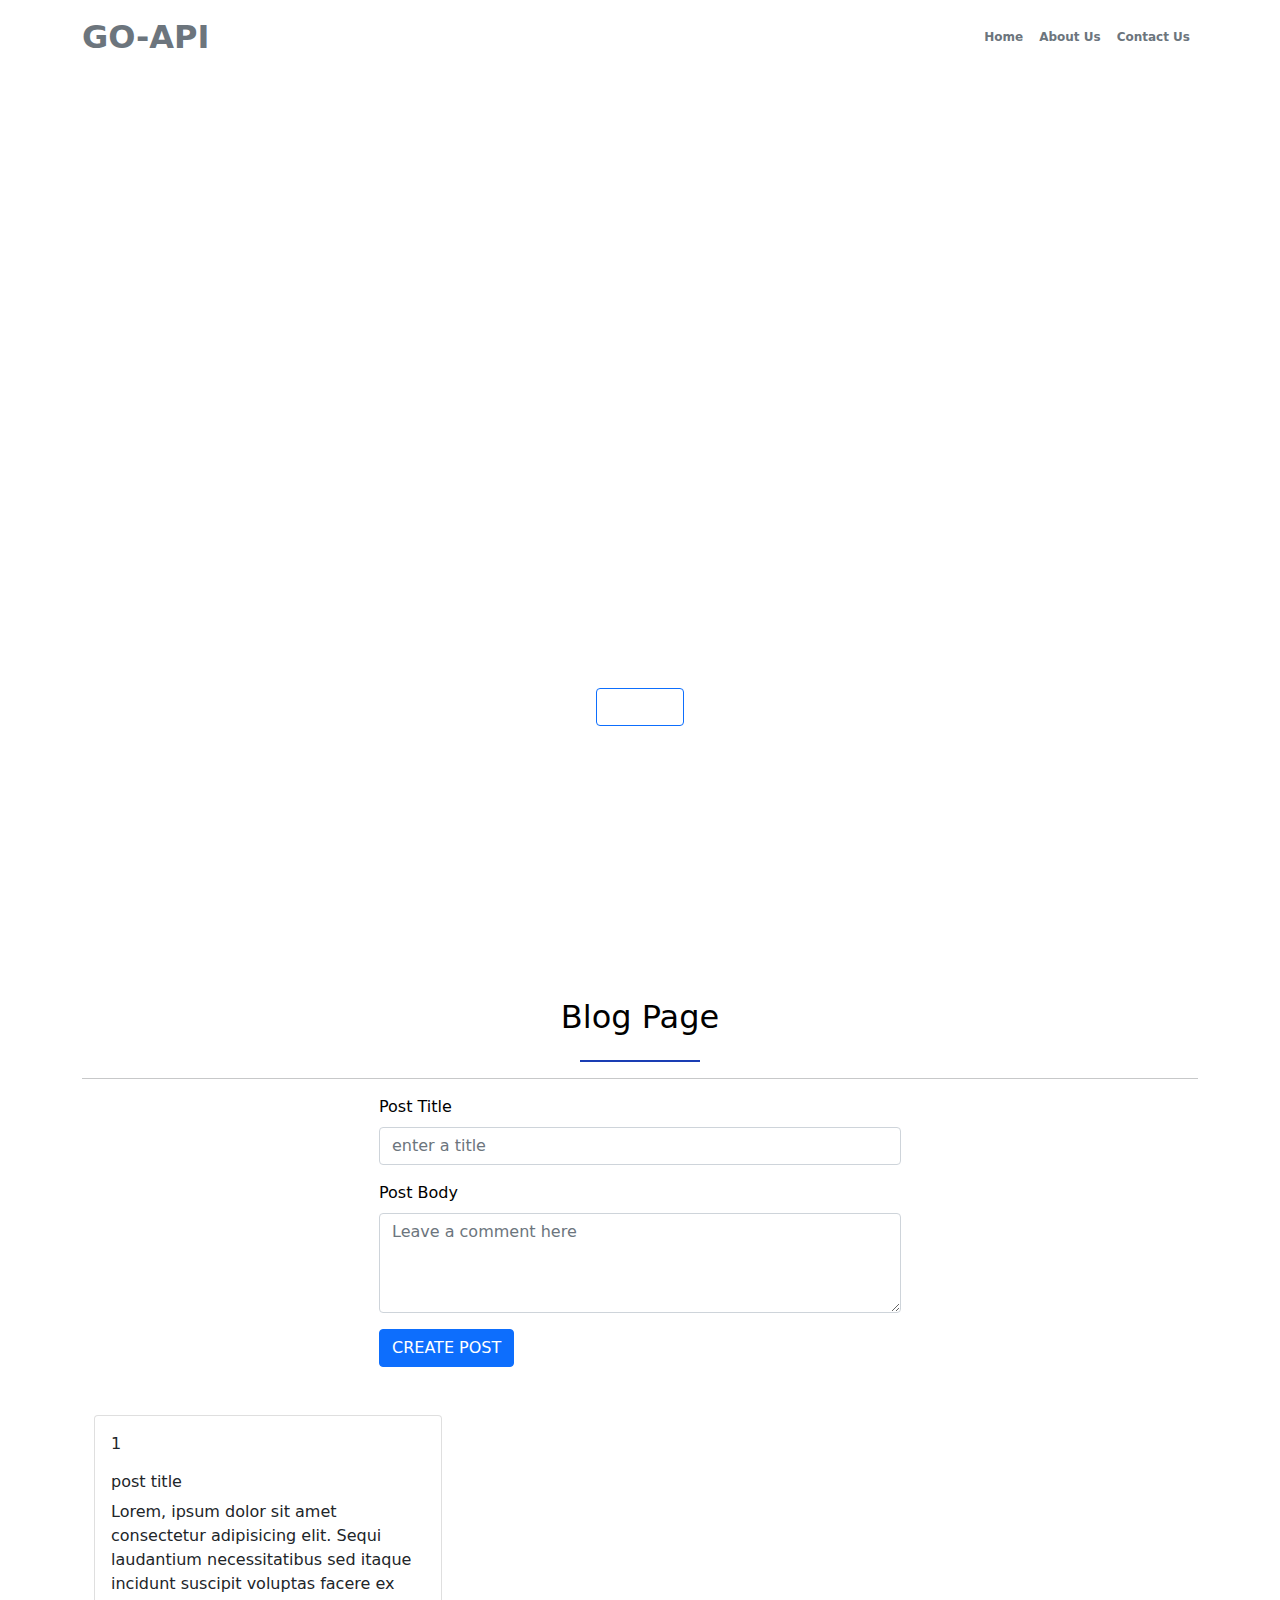
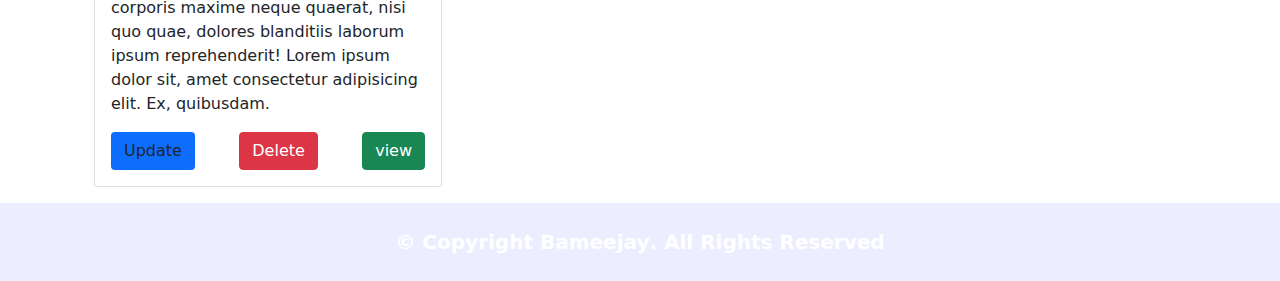
<file: index.html>
<!DOCTYPE html>
<html lang="en">

<head>
    <meta charset="UTF-8">
    <meta http-equiv="X-UA-Compatible" content="IE=edge">
    <meta name="viewport" content="width=device-width, initial-scale=1.0">
    <link rel="stylesheet" href="./css/bootstrap.min.css">
    <link rel="stylesheet" href="/css/style.css">
    <title>API task</title>
</head>

<body>
    <!-- =============== Navbar ================== -->

    <nav class="navbar navbar-expand-lg navbar-light text-white" id="navbar-nav">
        <div class="container">
            <a class="navbar-brand text-muted fw-bolder fs-2" href="#">GO-API</a>
            <button class="navbar-toggler" type="button" data-bs-toggle="collapse" data-bs-target="#navbarSupportedContent" aria-controls="navbarSupportedContent" aria-expanded="false" aria-label="Toggle navigation">
                <span class="navbar-toggler-icon"></span>
            </button>
            <div class="collapse navbar-collapse" id="navbarSupportedContent">
                <ul class="navbar-nav ms-auto mb-2 mb-lg-0">
                    <li class="nav-item">
                        <a class="nav-link active text-white fw-bold fs-6 text-muted" aria-current="page" href="#">Home</a>
                    </li>
                    <li class="nav-item">
                        <a class="nav-link text-white fw-bold fs-6 text-muted" href="service.html">About Us</a>
                    </li>
                    <li class="nav-item">
                        <a class="nav-link text-white fw-bold fs-6 text-muted" href="about.html">Contact Us</a>
                    </li>
            </div>
        </div>
    </nav>

    <!-- ============== Hero Section =============== -->
    <section id="home">
        <div class="container text-center">
            <div class="row justify-content-center">
                <div class="col-md-10">
                    <h1 class="fw-bolder text-white display-4">MY LEARNING PHASE CURRENTLY IS API TESTING</h1>
                    <p class="text-white">Lorem, ipsum dolor sit amet consectetur adipisicing elit. Non, iure nostrum? Quam temporibus, commodi excepturi illo quos quas aliquam rem? Lorem ipsum dolor sit amet consectetur adipisicing elit. Error ducimus blanditiis omnis esse
                        explicabo exercitationem maxime alias accusantium assumenda ex! Lorem ipsum dolor sit amet consectetur adipisicing elit. Numquam, repellendus veritatis! Soluta vero tenetur necessitatibus pariatur, repellendus consequuntur rerum.
                        Doloremque?
                    </p>
                    <a href="#" class="btn btn-brand btn-outline-primary my-3 text-white">Contact</a>
                </div>
            </div>
        </div>
    </section>


    <!-- ================= Post and Create ================= -->

    <section id="Newsfeed">
        <div class="container">
            <div class="row">
                <div class="col-md-12">
                    <h2 class="text-center my-4 text-black">Blog Page</h2>
                    <div class="hline"></div>
                    <hr>
                </div>
            </div>
            <div class="row d-flex align-items-center justify-content-center">
                <div class="col-md-6 px-4">
                    <form action="" id="post-form">
                        <div class="mb-3 text-black">
                            <label for="exampleInputEmail1" class="form-label">Post Title</label>
                            <input type="text" class="form-control" id="title" placeholder="enter a title">
                        </div>
                        <div class="mb-3">
                            <label for="exampleInputEmail1" class="form-label text-black">Post Body</label>
                            <textarea class="form-control" placeholder="Leave a comment here" id="body" style="height: 100px"></textarea>
                        </div>
                        <button type="submit" class="btn btn-primary mt-3 d-flex align-items-center justify-content-center">CREATE POST</button>
                    </form>
                </div>
            </div>
            <div class="card-section mt-5">
                <div class="container">
                    <div class="row" id="post-holder">
                        <div class="col-md-4 mb-3">
                            <div class="card h-100">
                                <div class="card-body">
                                    <p>1</p>
                                    <h6 id="post-title">post title</h6>
                                    <p id="post-body">Lorem, ipsum dolor sit amet consectetur adipisicing elit. Sequi laudantium necessitatibus sed itaque incidunt suscipit voluptas facere ex corporis maxime neque quaerat, nisi quo quae, dolores blanditiis laborum ipsum
                                        reprehenderit! Lorem ipsum dolor sit, amet consectetur adipisicing elit. Ex, quibusdam.</p>
                                    <div class="d-flex justify-content-between">
                                        <button class="btn bg-primary">Update</button>
                                        <button class="btn btn-danger" id="delete_post">Delete</button>
                                        <button class="btn btn-success">view</button>
                                    </div>
                                </div>
                            </div>
                        </div>
                    </div>
                </div>
            </div>
        </div>
    </section>

    <!-- =============== Footer =============== -->

    <section id="footer">
        <div class="container-fluid text-center bg-primary py-4 text-white fw-bold fs-5">
            <div class="copyright">
                &copy; Copyright <strong>Bameejay</strong>. All Rights Reserved
            </div>
        </div>
    </section>


    <script src="./js/app.js"></script>
    <script src="./js/bootstrap.min.js"></script>
</body>

</html>
</file>
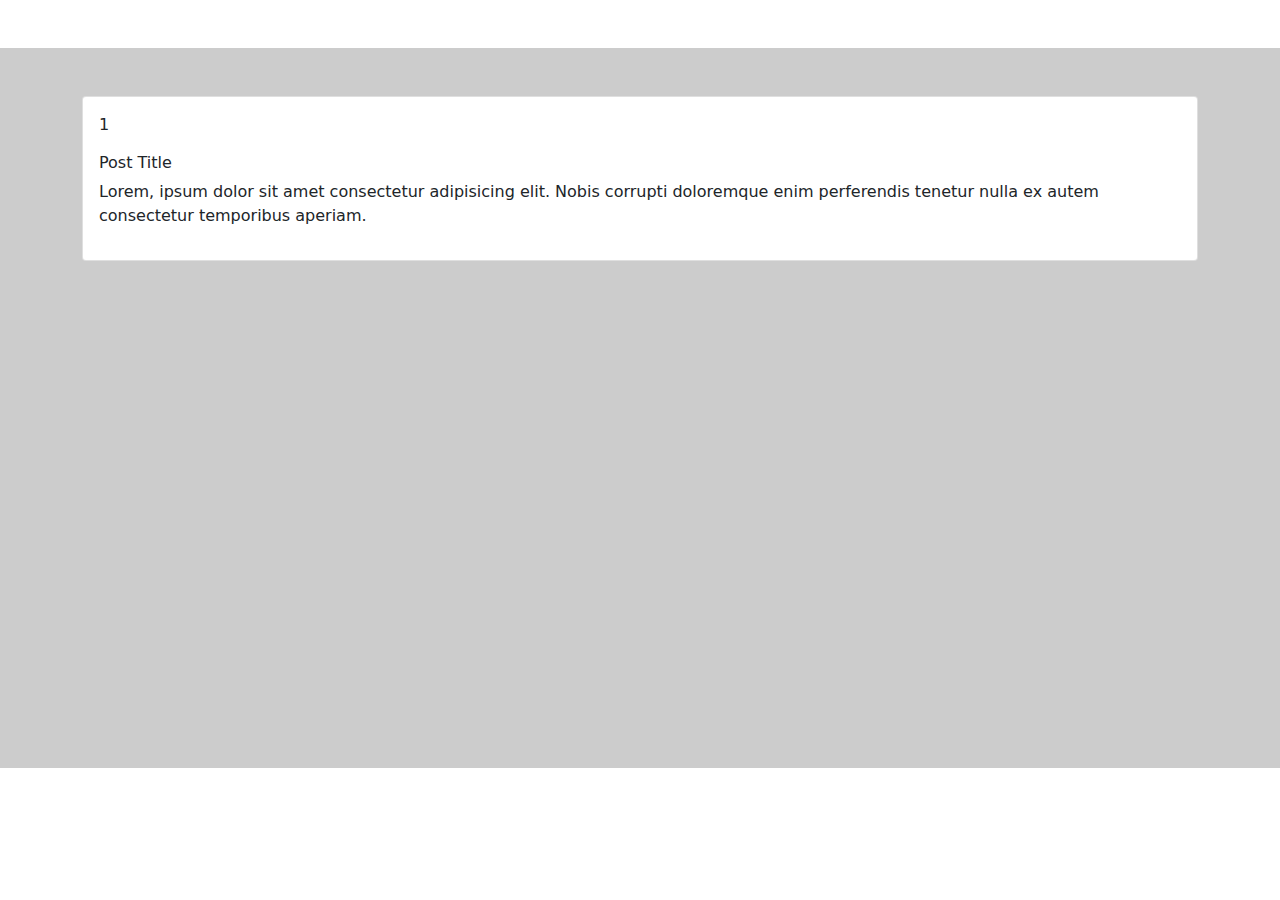
<file: single.html>
<!DOCTYPE html>
<html lang="en">

<head>
    <meta charset="UTF-8">
    <meta http-equiv="X-UA-Compatible" content="IE=edge">
    <meta name="viewport" content="width=device-width, initial-scale=1.0">
    <link rel="stylesheet" href="./css/bootstrap.min.css">
    <link rel="stylesheet" href="./css/style.css">
    <title>View Page</title>
</head>

<body>
    <section id="card" class="mt-5">
        <div class="container pt-5">
            <div class="row">
                <div class="col">
                    <div class="card">
                        <div class="card-body">
                            <p id="post-id">1</p>
                            <h6 id="post-title">Post Title</h6>
                            <p id="post-body">
                                Lorem, ipsum dolor sit amet consectetur adipisicing elit. Nobis corrupti doloremque enim perferendis tenetur nulla ex autem consectetur temporibus aperiam.
                            </p>
                        </div>
                    </div>
                </div>
            </div>
        </div>
    </section>







    <script src="js/app.js"></script>
    <script src="js/bootstrap.min.js"></script>
</body>

</html>
</file>
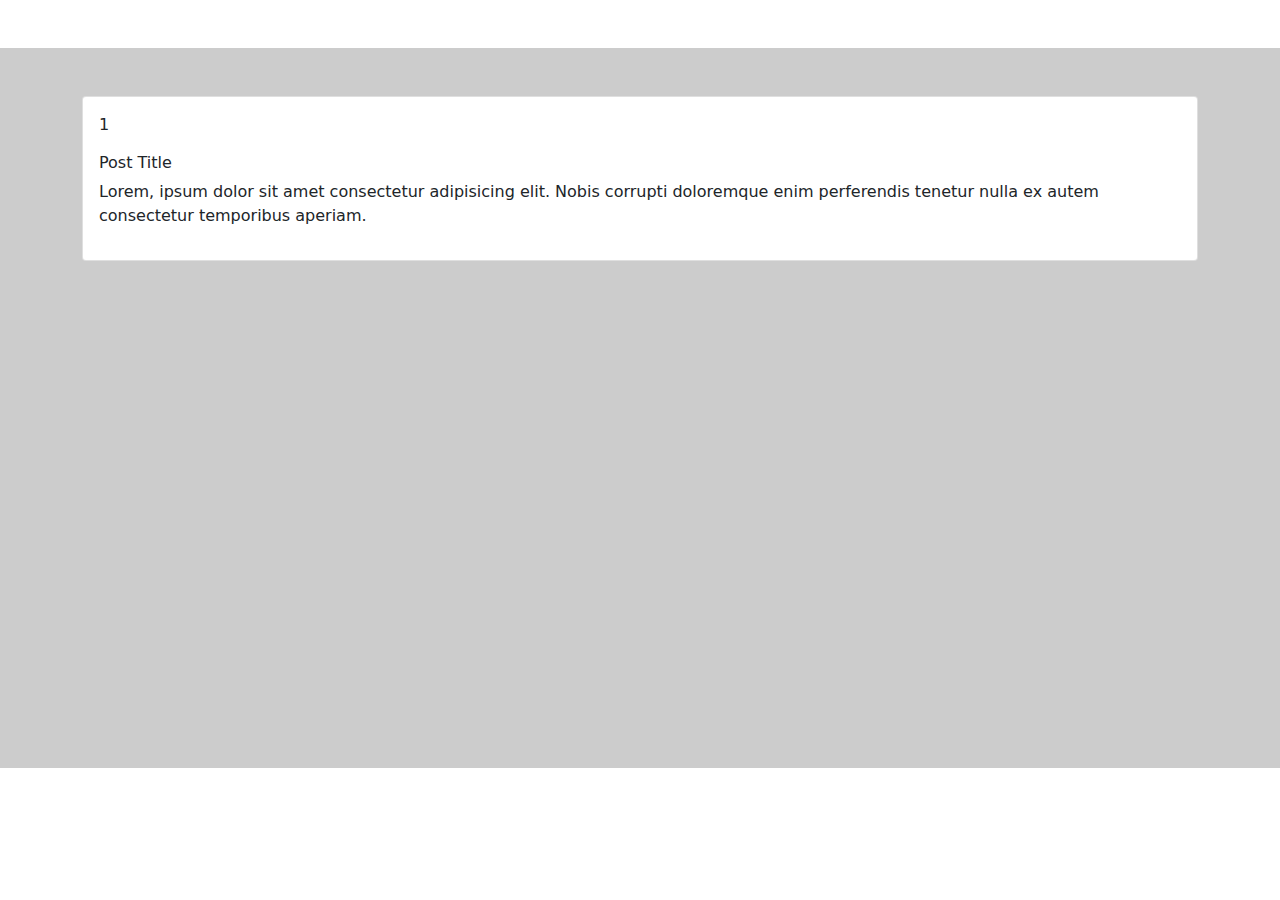
<file: view-page.html>
<!DOCTYPE html>
<html lang="en">

<head>
    <meta charset="UTF-8">
    <meta http-equiv="X-UA-Compatible" content="IE=edge">
    <meta name="viewport" content="width=device-width, initial-scale=1.0">
    <link rel="stylesheet" href="./css/bootstrap.min.css">
    <link rel="stylesheet" href="./css/style.css">
    <title>Single View</title>
</head>

<body>
    <section id="card" class="mt-5">
        <div class="container pt-5">
            <div class="row">
                <div class="col">
                    <div class="card">
                        <div class="card-body">
                            <p id="post-id">1</p>
                            <h6 id="post-title">Post Title</h6>
                            <p id="post-body">
                                Lorem, ipsum dolor sit amet consectetur adipisicing elit. Nobis corrupti doloremque enim perferendis tenetur nulla ex autem consectetur temporibus aperiam.
                            </p>
                        </div>
                    </div>
                </div>
            </div>
        </div>
    </section>







    <script src="./js/single.js"></script>
    <script src="./js/bootstrap.min.js"></script>
</body>

</html>
</file>
<file: css/style.css>
body {
    margin: 0;
    padding: 0;
}

.navbar-light .navbar-nav .nav-link {
    font-size: 12px!important;
    font-weight: 800!important;
}

.navbar-light .navbar-nav .nav-link:hover {
    border: 1px solid #ccc!important;
    border-radius: 8px!important;
    transition: all 0.5s ease-in-out!important;
    background-color: #000;
}


/* Home-section */

#home {
    background-size: cover;
    background-position: center;
    background-attachment: fixed;
    background-repeat: no-repeat;
    min-height: 100vh;
    display: flex;
    align-items: center;
}

#home h1 {
    padding-top: 2rem!important;
}

#home p {
    max-width: 550px;
    margin: auto;
}


/* #navbar-nav {
    background-color: #eceeff!important;
} */

#Newsfeed .hline {
    width: 120px;
    height: 2px;
    background-color: rgb(26, 62, 180);
    margin: 16px auto 0 auto;
}

#footer .bg-primary {
    background-color: #eceeff!important;
}

#card {
    background-color: #ccc;
    height: 80vh!important;
}
</file>
